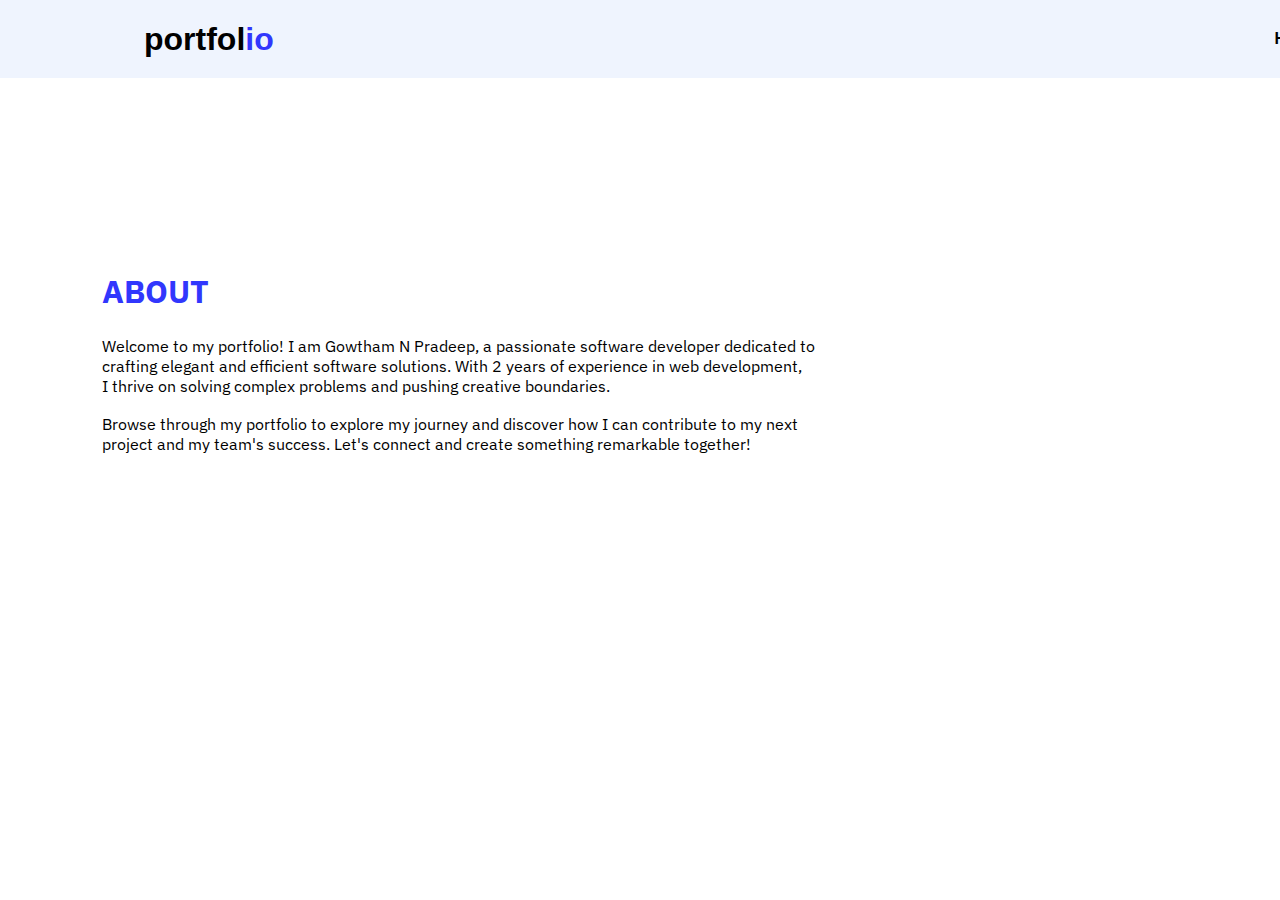
<file: about.html>
<!DOCTYPE html>
<html lang="en">
<head>
    <meta charset="UTF-8">
    <meta name="viewport" content="width=device-width, initial-scale=1.0">
    <title>my portfolio website</title>
    <link rel="stylesheet" href="style.css">
    <link rel="preconnect" href="https://fonts.googleapis.com">
<link rel="preconnect" href="https://fonts.gstatic.com" crossorigin>
<link href="https://fonts.googleapis.com/css2?family=IBM+Plex+Sans:ital,wght@0,100;0,200;0,300;0,400;0,500;0,600;0,700;1,100;1,200;1,300;1,400;1,500;1,600;1,700&display=swap" rel="stylesheet">
</head>
<body>
  <div class="apple">
    <nav>
        <h1 class="head">portfol<span>io</span></h1>
        <ul>
            <li><a href="./index.html">HOME</a></li>
            <li><a href="./about.html">ABOUT</a></li>
            <li><a href="./skill.html">SKILL</a></li>
            <li><a href="./contact.html">CONTACT</a></li>
        </ul>
    </nav>
  </div>
  <div class="carrot">
    <h1>ABOUT</h1>
    <p>Welcome to my portfolio! I am Gowtham N Pradeep, a passionate software developer dedicated to <br>crafting elegant and efficient software solutions. With 2 years of experience in web development,<br> I thrive on solving complex problems and pushing creative boundaries.
    </p>
    <br>
    <p>Browse through my portfolio to explore my journey and discover how I can contribute to my next <br> project and my team's success. Let's connect and create something remarkable together!</p>
  </div>
</body>
</html>
</file>
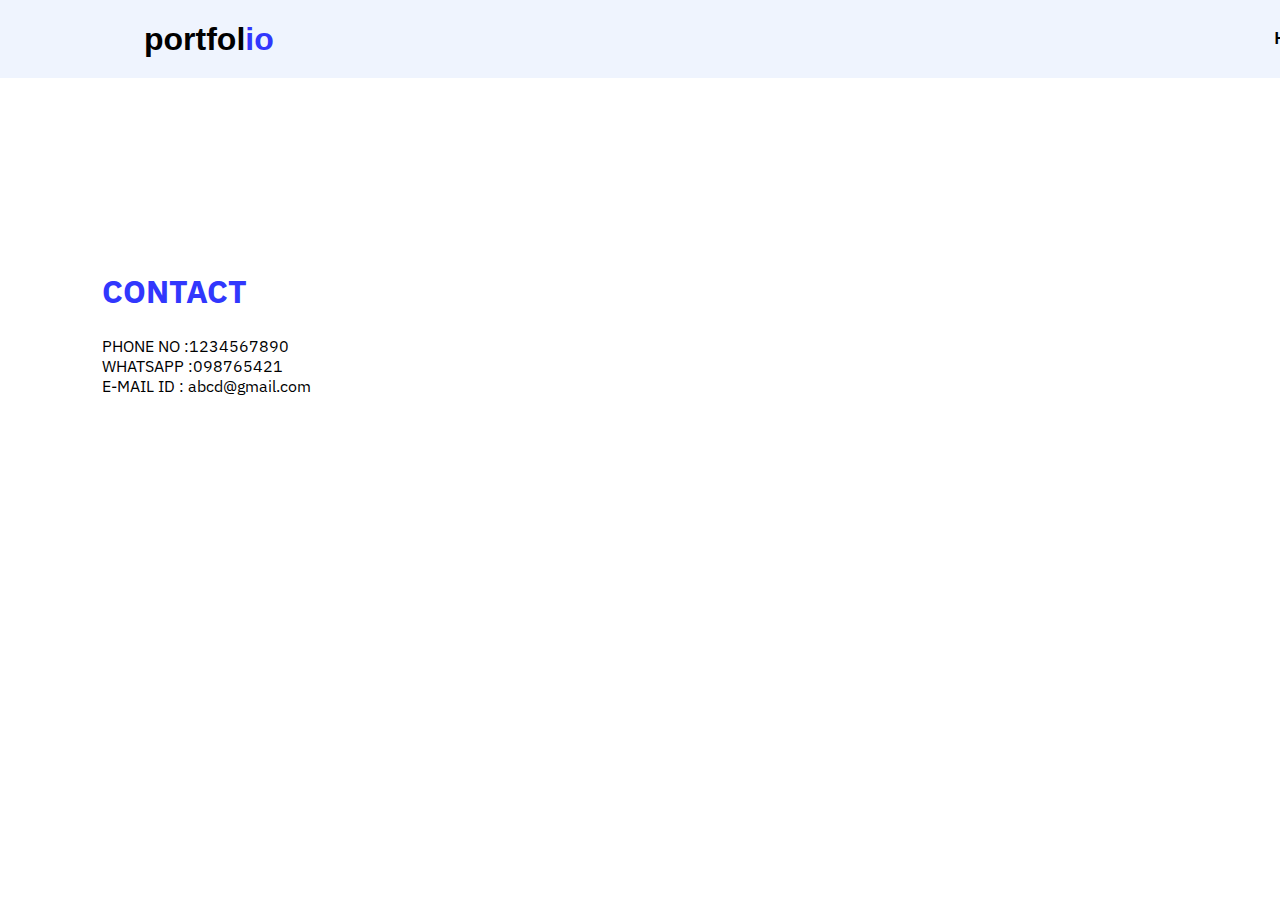
<file: contact.html>
<!DOCTYPE html>
<html lang="en">
<head>
    <meta charset="UTF-8">
    <meta name="viewport" content="width=device-width, initial-scale=1.0">
    <title>my portfolio website</title>
    <link rel="stylesheet" href="style.css">
    <link rel="preconnect" href="https://fonts.googleapis.com">
<link rel="preconnect" href="https://fonts.gstatic.com" crossorigin>
<link href="https://fonts.googleapis.com/css2?family=IBM+Plex+Sans:ital,wght@0,100;0,200;0,300;0,400;0,500;0,600;0,700;1,100;1,200;1,300;1,400;1,500;1,600;1,700&display=swap" rel="stylesheet">
</head>
<body>
  <div class="apple">
    <nav>
        <h1 class="head">portfol<span>io</span></h1>
        <ul>
            <li><a href="./index.html">HOME</a></li>
            <li><a href="./about.html">ABOUT</a></li>
            <li><a href="./skill.html">SKILL</a></li>
            <li><a href="./contact.html">CONTACT</a></li>
        </ul>
    </nav>
  </div>
  <div class="carrot">
    <h1>CONTACT</h1>
    <p>PHONE NO :1234567890 <br>WHATSAPP :098765421 <br>E-MAIL ID : abcd@gmail.com
    </p>
  </div>
</body>
</html>
</file>
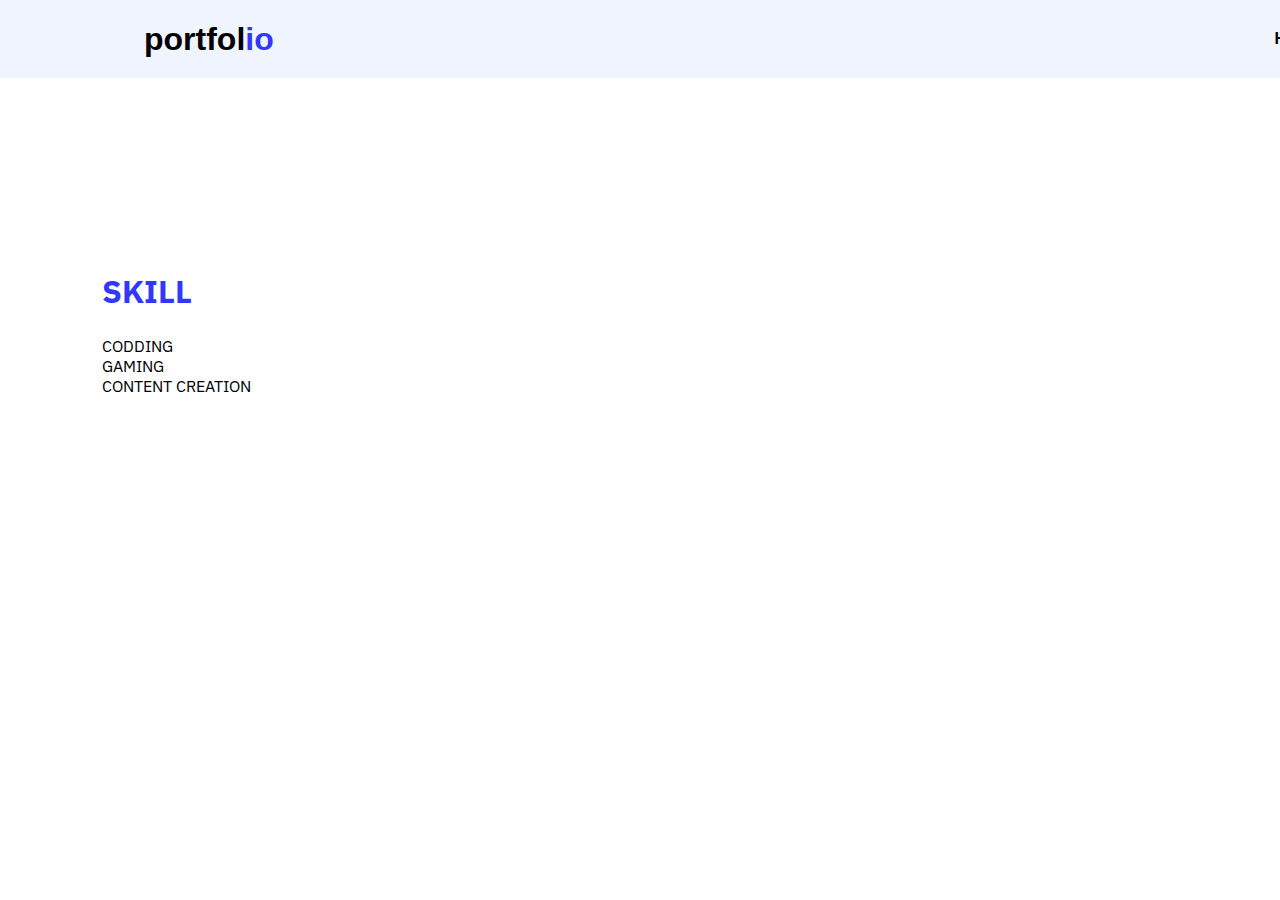
<file: skill.html>
<!DOCTYPE html>
<html lang="en">
<head>
    <meta charset="UTF-8">
    <meta name="viewport" content="width=device-width, initial-scale=1.0">
    <title>my portfolio website</title>
    <link rel="stylesheet" href="style.css">
    <link rel="preconnect" href="https://fonts.googleapis.com">
    <link rel="preconnect" href="https://fonts.gstatic.com" crossorigin>
    <link href="https://fonts.googleapis.com/css2?family=IBM+Plex+Sans:ital,wght@0,100;0,200;0,300;0,400;0,500;0,600;0,700;1,100;1,200;1,300;1,400;1,500;1,600;1,700&display=swap" rel="stylesheet">
</head>
<body>
  <div class="apple">
    <nav>
        <h1 class="head">portfol<span>io</span></h1>
        <ul>
            <li><a href="./index.html">HOME</a></li>
            <li><a href="./about.html">ABOUT</a></li>
            <li><a href="./skill.html">SKILL</a></li>
            <li><a href="./contact.html">CONTACT</a></li>
        </ul>
    </nav>
  </div>
  <div class="carrot">
    <h1>SKILL</h1>
    <P>CODDING <br>GAMING <br>CONTENT CREATION</P>
  </div>
</body>
</html>
</file>
<file: style.css>
*{
    margin: 0;
    padding: 0;
    font-family: sans-serif;
}
.apple{
    position: relative;
    width: 200vh;
    height: 100%;
    background: #eff4fe;
}
nav{
    display: flex;
    width: 84%;
    margin: auto;
    padding: 20px 0;
    align-items: center;
    justify-content: space-between;

}
nav ul li{
    display: inline-block;
    list-style: none;
    margin: 10px 20px;

}
nav ul li a{
    text-decoration: none;
    color: #000;
    font-weight: bold;
}
nav ul li a:hover{
    color: #3137fd;
}
.carrot{
    margin-left: 8%;
    margin-top: 15%;

}
.carrot h1{
    font-size: 200%;
    font-family: "IBM Plex Sans", sans-serif;
  font-weight: 700;
  font-style: normal;
    color: #3137fd;
    margin-bottom: 2%;
}
.carrot p{
    font-family: "IBM Plex Sans", sans-serif;
  font-weight: 400;
  font-style: normal;
}
.dawg{
    margin-left: 8%;
    margin-top: 20%;
}
.dawg h1{
    font-size: 200%;
    font-family: "IBM Plex Sans", sans-serif;
  font-weight: 700;
  font-style: normal;
    margin-bottom: 2%;
}
span{
    color: #3137fd;
}
</file>
